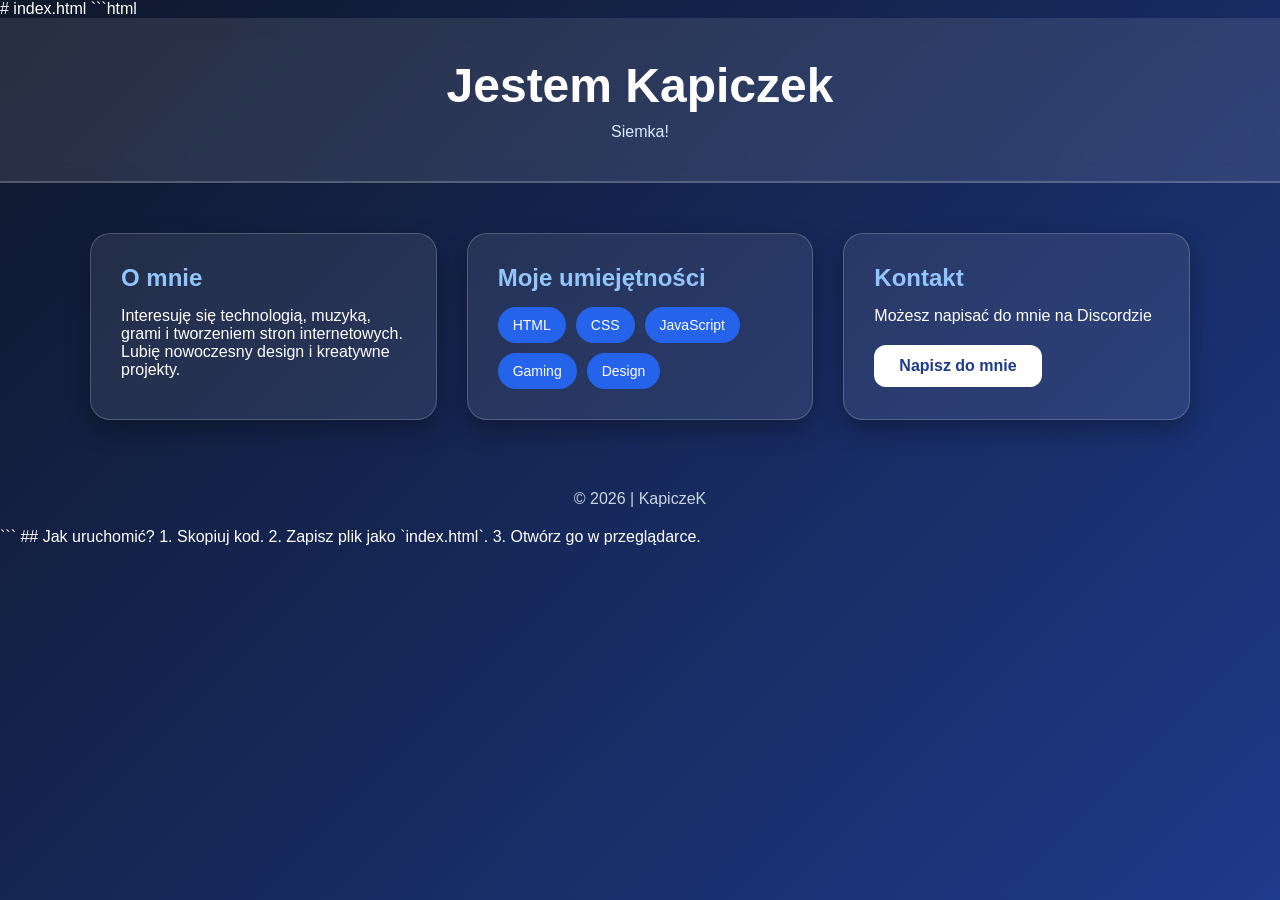
<file: index.html>
# index.html

```html
<!DOCTYPE html>
<html lang="pl">
<head>
    <meta charset="UTF-8">
    <meta name="viewport" content="width=device-width, initial-scale=1.0">
    <title>Moja Strona HTML</title>

    <style>
        * {
            margin: 0;
            padding: 0;
            box-sizing: border-box;
            font-family: Arial, sans-serif;
        }

        body {
            background: linear-gradient(135deg, #0f172a, #1e3a8a);
            color: white;
            min-height: 100vh;
        }

        header {
            padding: 40px;
            text-align: center;
            background: rgba(255,255,255,0.1);
            backdrop-filter: blur(10px);
            border-bottom: 2px solid rgba(255,255,255,0.2);
        }

        header h1 {
            font-size: 3rem;
            color: white;
        }

        header p {
            margin-top: 10px;
            color: #dbeafe;
        }

        .container {
            width: 90%;
            max-width: 1100px;
            margin: 50px auto;
            display: grid;
            grid-template-columns: repeat(auto-fit, minmax(300px, 1fr));
            gap: 30px;
        }

        .card {
            background: rgba(255,255,255,0.08);
            border: 1px solid rgba(255,255,255,0.2);
            border-radius: 20px;
            padding: 30px;
            transition: 0.3s ease;
            box-shadow: 0 10px 25px rgba(0,0,0,0.3);
        }

        .card:hover {
            transform: translateY(-10px);
            background: rgba(255,255,255,0.12);
        }

        .card h2 {
            margin-bottom: 15px;
            color: #93c5fd;
        }

        .skills {
            display: flex;
            flex-wrap: wrap;
            gap: 10px;
            margin-top: 15px;
        }

        .skill {
            background: #2563eb;
            padding: 10px 15px;
            border-radius: 999px;
            font-size: 14px;
        }

        .btn {
            display: inline-block;
            margin-top: 20px;
            padding: 12px 25px;
            background: white;
            color: #1e3a8a;
            text-decoration: none;
            border-radius: 12px;
            font-weight: bold;
            transition: 0.3s;
        }

        .btn:hover {
            background: #93c5fd;
            color: white;
        }

        footer {
            text-align: center;
            padding: 20px;
            margin-top: 50px;
            color: #cbd5e1;
        }
    </style>
</head>
<body>

<header>
    <h1>Jestem Kapiczek</h1>
    <p>Siemka!</p>
</header>

<section class="container">

    <div class="card">
        <h2>O mnie</h2>
        <p>
            Interesuję się technologią, muzyką, grami i tworzeniem stron internetowych.
            Lubię nowoczesny design i kreatywne projekty.
        </p>
    </div>

    <div class="card">
        <h2>Moje umiejętności</h2>
        <div class="skills">
            <div class="skill">HTML</div>
            <div class="skill">CSS</div>
            <div class="skill">JavaScript</div>
            <div class="skill">Gaming</div>
            <div class="skill">Design</div>
        </div>
    </div>

    <div class="card">
        <h2>Kontakt</h2>
        <p>
            Możesz napisać do mnie na Discordzie
        </p>

        <a href="#" class="btn">Napisz do mnie</a>
    </div>

</section>

<footer>
    © 2026 | KapiczeK
</footer>

</body>
</html>
```

## Jak uruchomić?

1. Skopiuj kod.
2. Zapisz plik jako `index.html`.
3. Otwórz go w przeglądarce.
</file>
